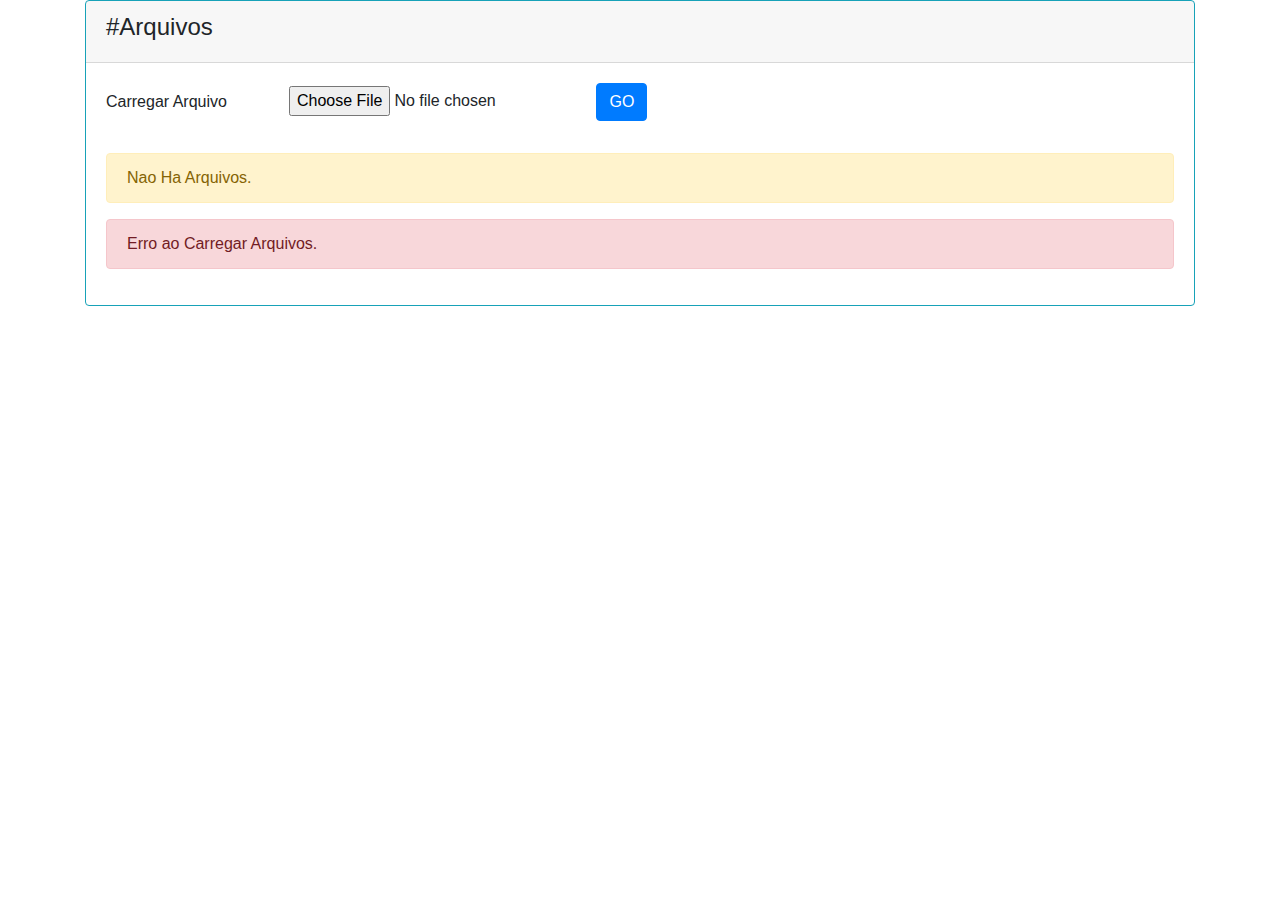
<file: src/main/webapp/index.html>
<html ng-app="appAcme">
<head>
	<meta charset="UTF-8">
    <link rel="stylesheet" href="lib/bootstrap/bootstrap.min.css" />
	<script src="lib/angular/angular.js"/></script>   
	<script src="appAcme.js"/></script>  
</head>

<body ng-controller="acmecontroller">

	<div ng-include="'index_default.html'"></div>
	<div ng-include="'modal_renomar.html'"></div>
	<div ng-include="'modal_deletar.html'"></div>
	<div ng-include="'modal_duplicar.html'"></div>
	<script src="lib/bootstrap/jquery-3.2.1.slim.min.js"></script>
	<script src="lib/bootstrap/tooltip.min.js"></script>
	<script src="lib/bootstrap/popper.min.js"></script>
	<script src="lib/bootstrap/bootstrap.min.js"></script>
  
</body>
</html>
</file>
